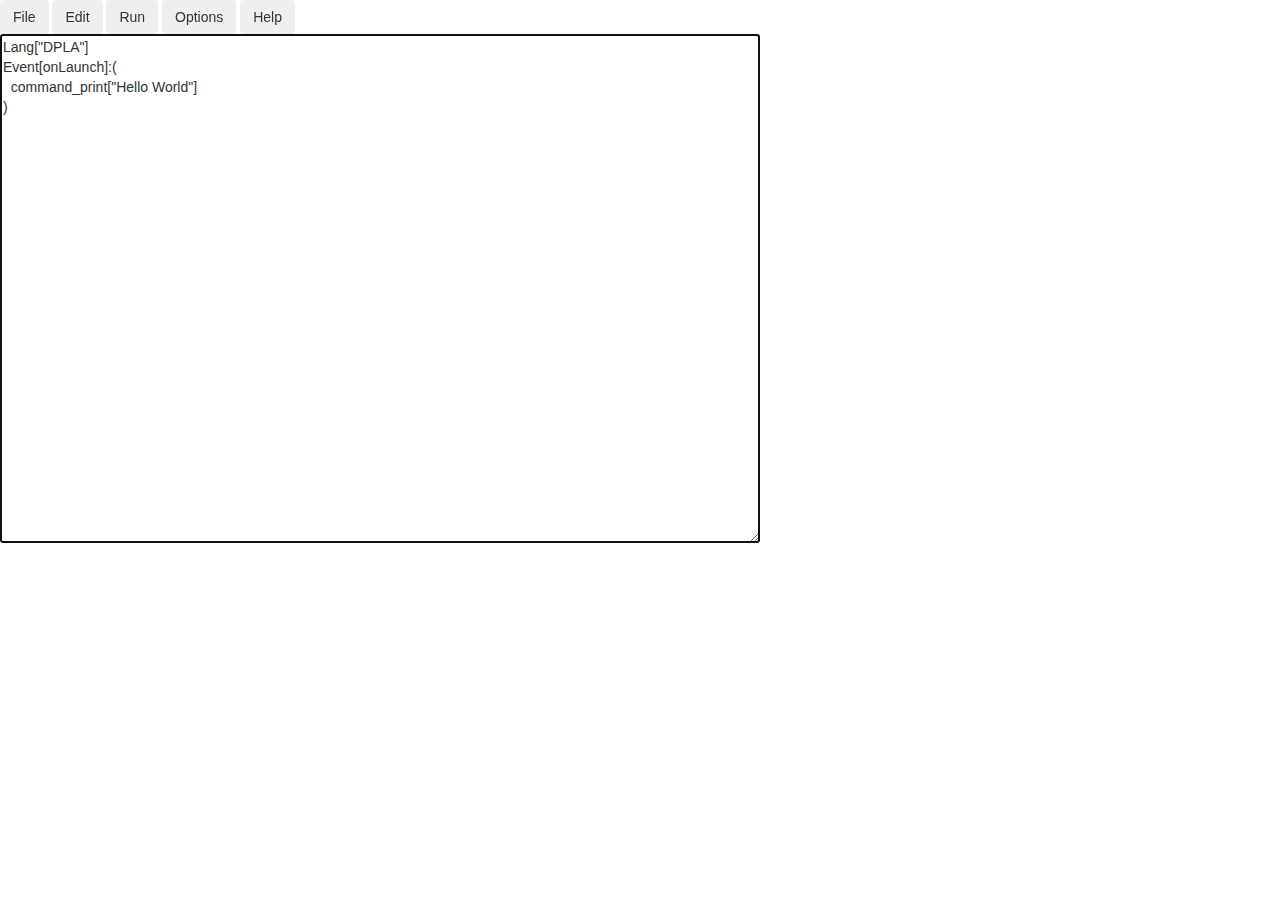
<file: index.html>
<!DOCTYPE html>
<html>
  <head>
    <meta charset="utf-8">
    <meta name="viewport" content="width=device-width">
    <title>DPLA Editor</title>

    <link rel="stylesheet" href="https://maxcdn.bootstrapcdn.com/bootstrap/3.4.1/css/bootstrap.min.css">
    <script src="https://ajax.googleapis.com/ajax/libs/jquery/3.5.1/jquery.min.js"></script>
    <script src="https://maxcdn.bootstrapcdn.com/bootstrap/3.4.1/js/bootstrap.min.js"></script>

    <link href="style.css" rel="stylesheet" type="text/css" />
    <script src="script.js" defer></script>
  </head>
  <body>
    <div id="menu"></div>
    <input id="editor-file-input" accept=".dpla,.cope" hidden/>
    <textarea id="codearea" spellcheck="false" autofocus></textarea>
  </body>
</html>
</file>
<file: style.css>
#codearea {
  margin: 0px; width: 760px; height: 509px;
}
.dropdown-item {
  border: none;
  background: white;
}
</file>
